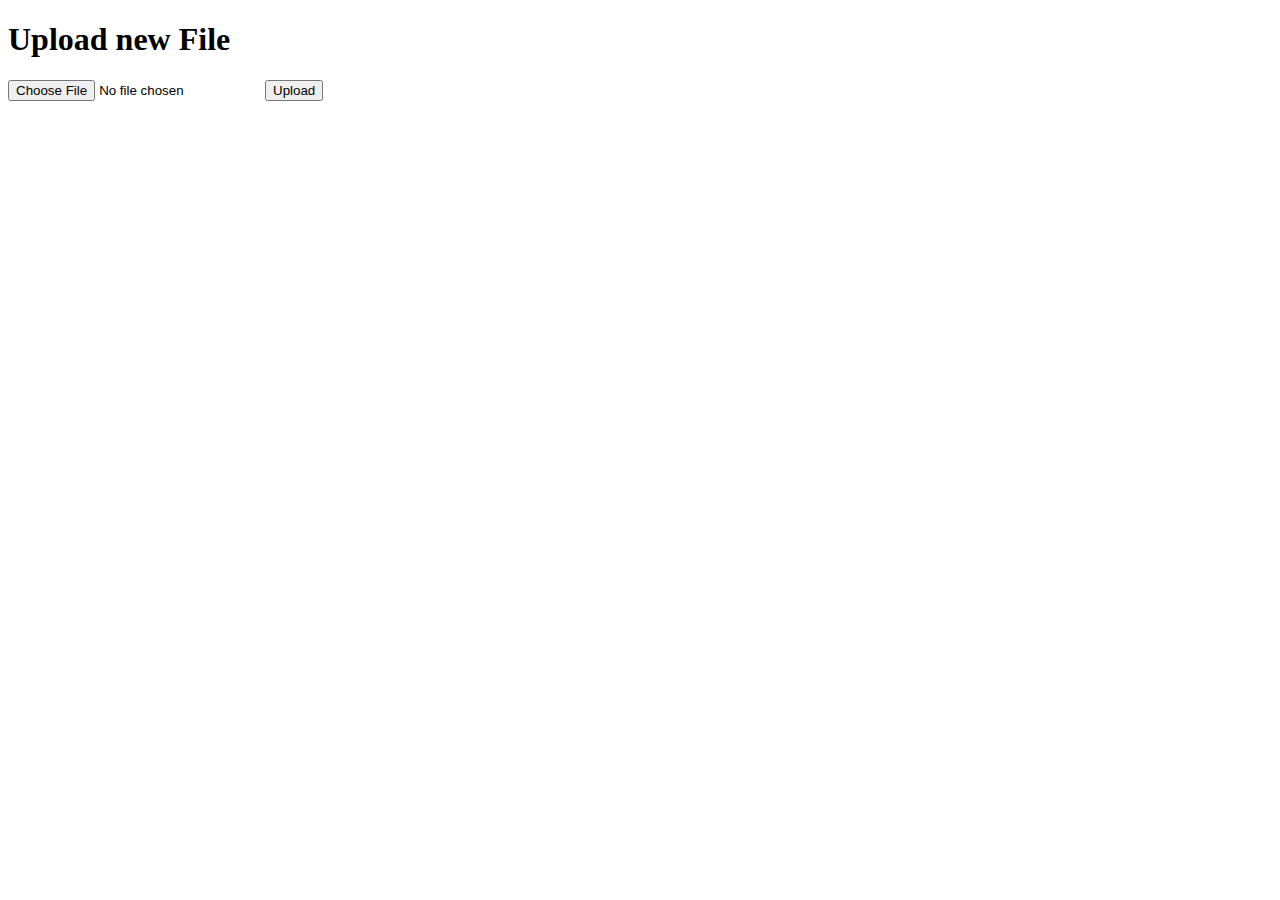
<file: templates/test.html>
<!DOCTYPE html PUBLIC "-//W3C//DTD XHTML 1.0 Strict//EN" "http://www.w3.org/TR/xhtml1/DTD/xhtml1-strict.dtd">
<html>
    <head>
        <title>Reusable Form Demo</title>
    </head>
    <body>
        <h1>Upload new File</h1>
    <form action="" method=post enctype=multipart/form-data>
      <p><input type=file name=file>
         <input type=submit value=Upload>
    </form>
    </body>
</html>
</file>
